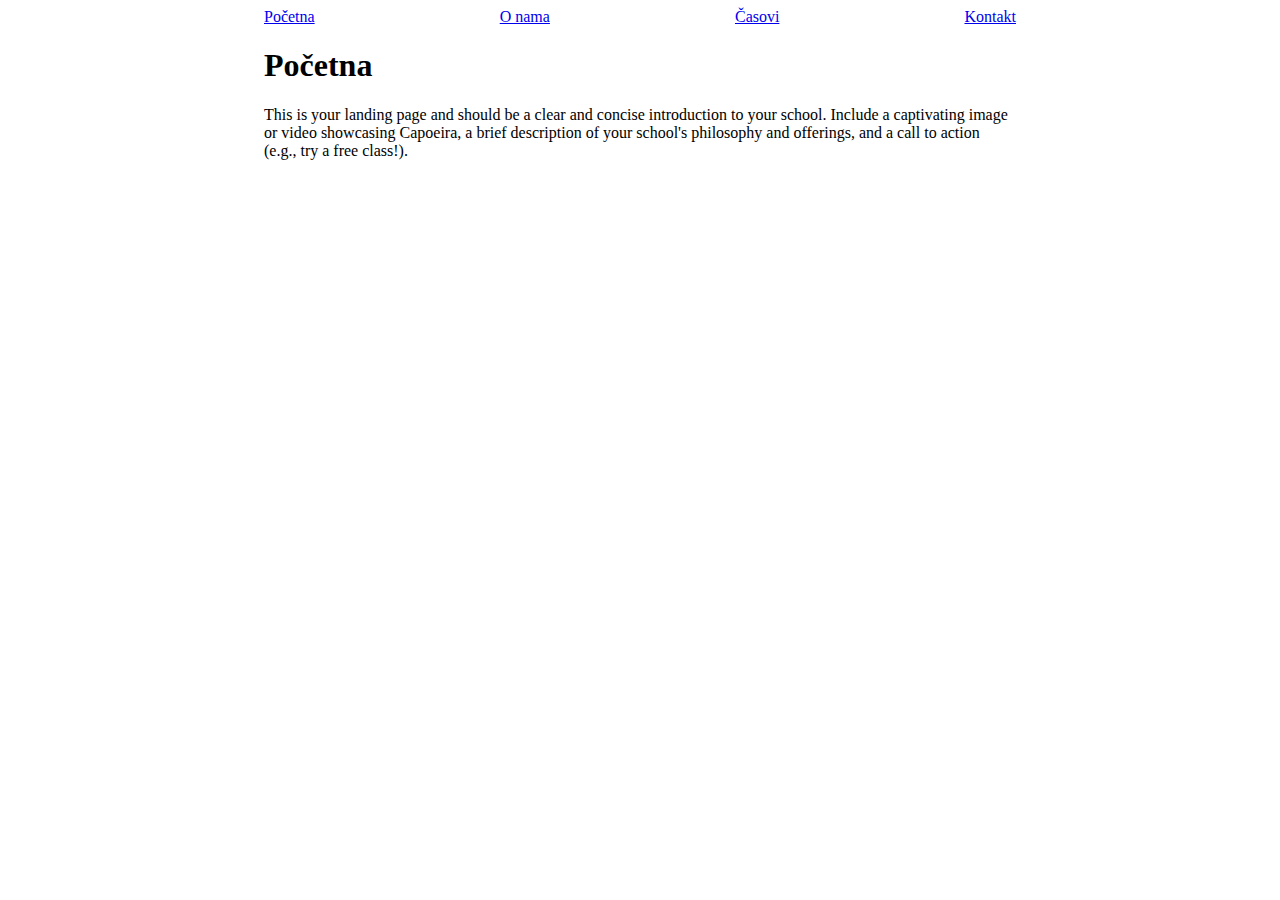
<file: index.html>
<!DOCTYPE html>
<html lang="en">
<head>
  <meta charset="UTF-8">
  <meta name="viewport" content="width=device-width, initial-scale=1.0">
  <title>Capoeira Angola</title>
  <link rel="stylesheet" href="style.css">
</head>
<body>
  <header>
    <nav>
      <a href="index.html">Početna</a><a href="about.html">O nama</a><a href="classes.html">Časovi</a><a href="contact.html">Kontakt</a>
    </nav>
  </header>

  <main>
    <h1>Početna</h1>

    <p>This is your landing page and should be a clear and concise introduction to your school. Include a captivating image or video showcasing Capoeira, a brief description of your school's philosophy and offerings, and a call to action (e.g., try a free class!).</p>
  </main>
  
</body>
</html>
</file>
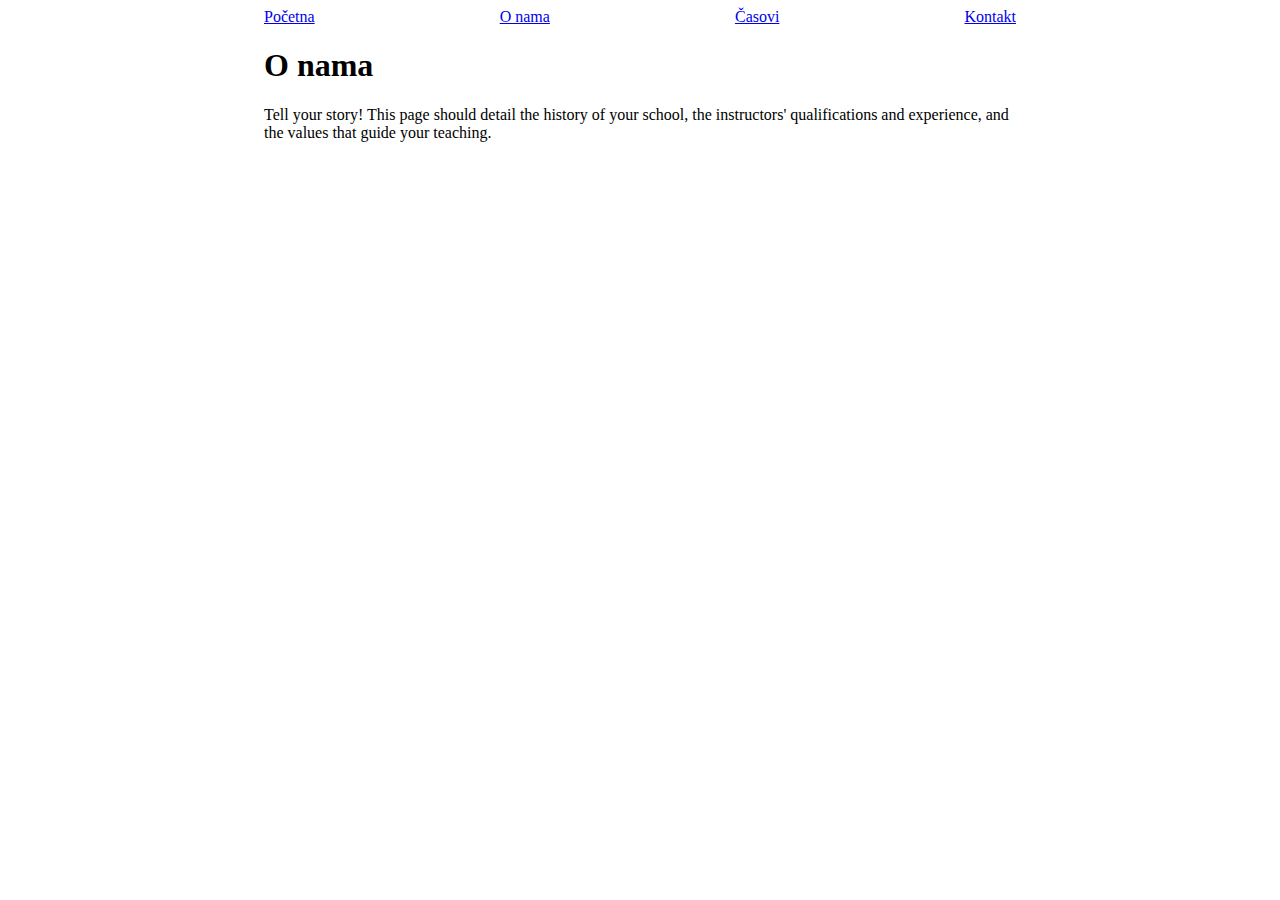
<file: about.html>
<!DOCTYPE html>
<html lang="en">
<head>
  <meta charset="UTF-8">
  <meta name="viewport" content="width=device-width, initial-scale=1.0">
  <title>Capoeira Angola</title>
  <link rel="stylesheet" href="style.css">
</head>
<body>
  <header>
    <nav>
      <a href="index.html">Početna</a><a href="about.html">O nama</a><a href="classes.html">Časovi</a><a href="contact.html">Kontakt</a>
    </nav>
  </header>

  <main>
    <h1>O nama</h1>

    <p>Tell your story! This page should detail the history of your school, the instructors' qualifications and experience, and the values that guide your teaching.</p>
  </main>
  
</body>
</html>
</file>
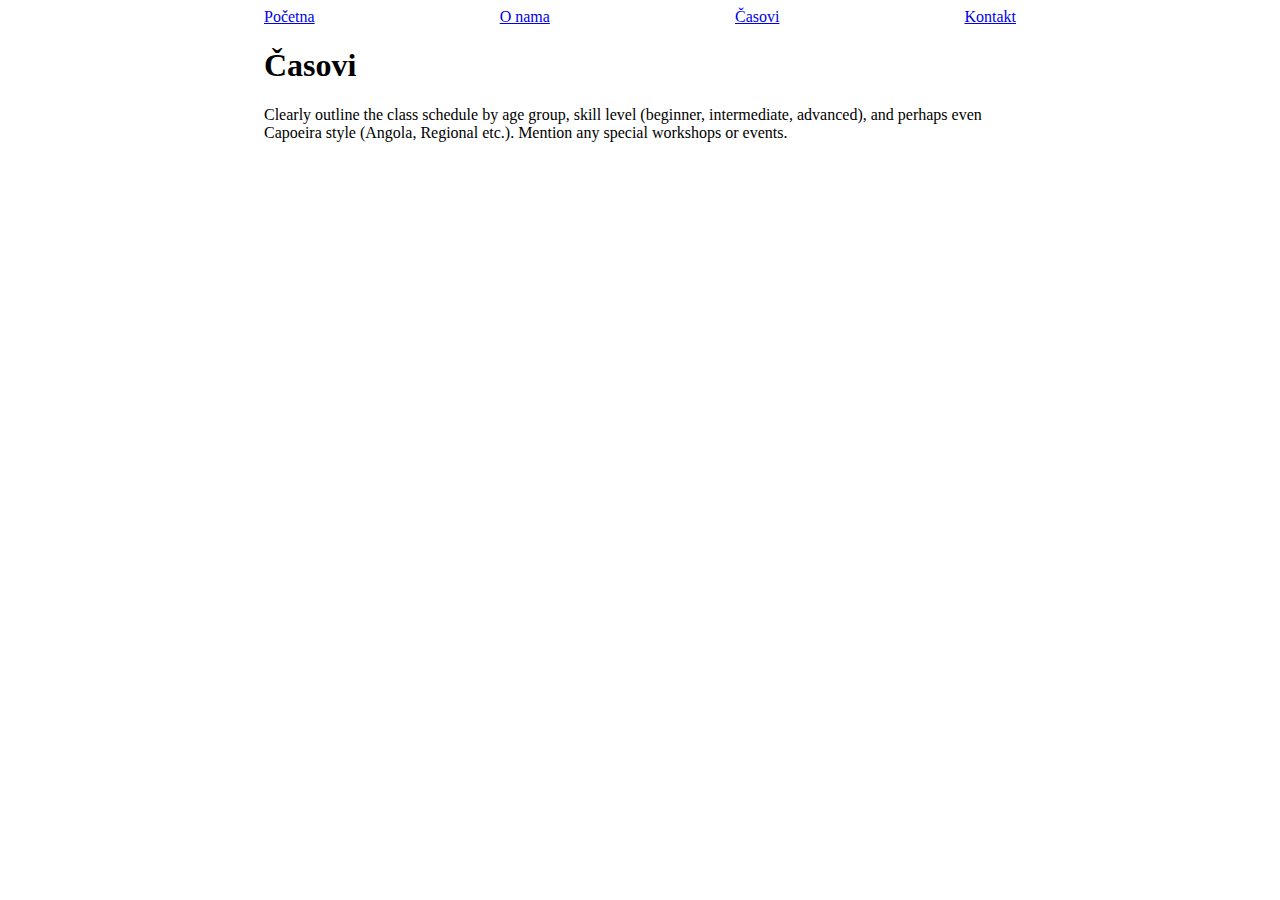
<file: classes.html>
<!DOCTYPE html>
<html lang="en">
<head>
  <meta charset="UTF-8">
  <meta name="viewport" content="width=device-width, initial-scale=1.0">
  <title>Capoeira Angola</title>
  <link rel="stylesheet" href="style.css">
</head>
<body>
  <header>
    <nav>
      <a href="index.html">Početna</a><a href="about.html">O nama</a><a href="classes.html">Časovi</a><a href="contact.html">Kontakt</a>
    </nav>
  </header>

  <main>
    <h1>Časovi</h1>

    <p>Clearly outline the class schedule by age group, skill level (beginner, intermediate, advanced), and perhaps even Capoeira style (Angola, Regional etc.). Mention any special workshops or events.</p>
  </main>
  
</body>
</html>
</file>
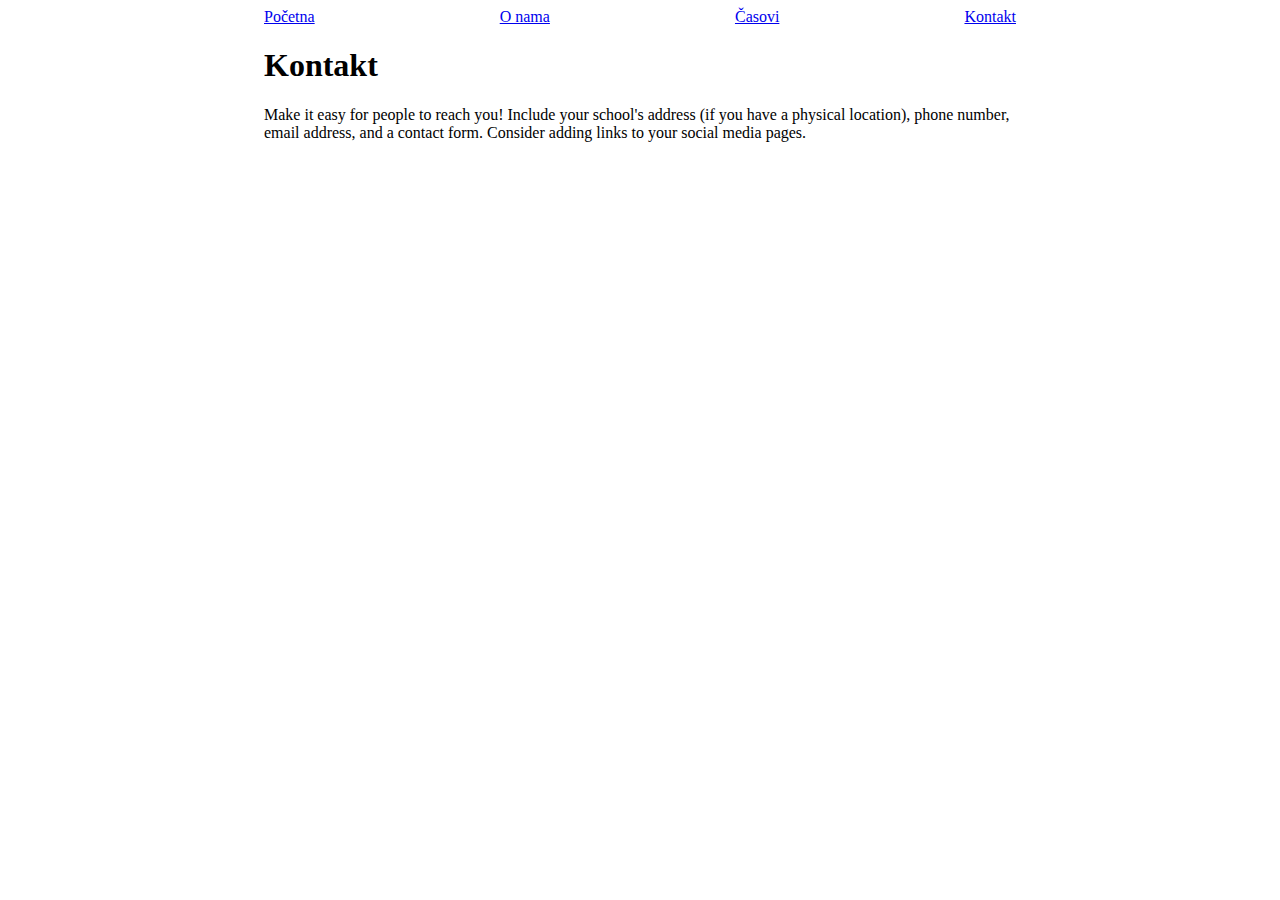
<file: contact.html>
<!DOCTYPE html>
<html lang="en">
<head>
  <meta charset="UTF-8">
  <meta name="viewport" content="width=device-width, initial-scale=1.0">
  <title>Capoeira Angola</title>
  <link rel="stylesheet" href="style.css">
</head>
<body>
  <header>
    <nav>
      <a href="index.html">Početna</a><a href="about.html">O nama</a><a href="classes.html">Časovi</a><a href="contact.html">Kontakt</a>
    </nav>
  </header>

  <main>
    <h1>Kontakt</h1>

    <p>Make it easy for people to reach you! Include your school's address (if you have a physical location), phone number, email address, and a contact form. Consider adding links to your social media pages.</p>
  </main>
  
</body>
</html>
</file>
<file: style.css>
body {
  padding: 0 20%;
}

nav {
  display: flex;
  justify-content: space-between;
}
</file>
